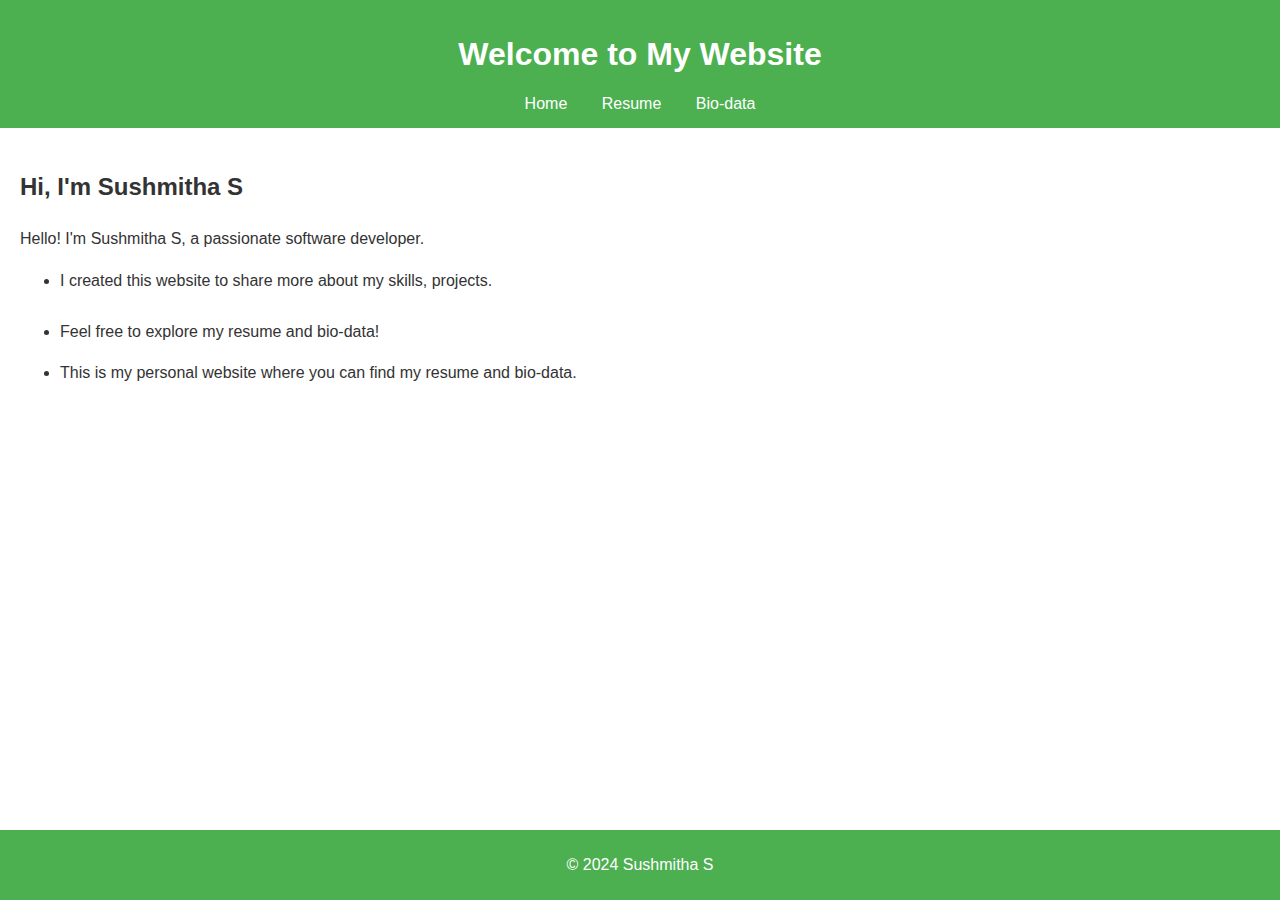
<file: index.html>
<!DOCTYPE html>
<html lang="en">
<head>
  <meta charset="UTF-8">
  <meta name="viewport" content="width=device-width, initial-scale=1.0">
  <title>Personal Website</title>
  <link rel="stylesheet" href="style.css">
</head>
<body>
  <header>
    <h1>Welcome to My Website</h1>
    <nav>
      <a href="index.html">Home</a>
      <a href="resume.html">Resume</a>
      <a href="biodata.html">Bio-data</a>
    </nav>
  </header>
  <main>
    <h2>Hi, I'm Sushmitha S</h2>
 <p>Hello! I'm Sushmitha S, a passionate software developer. <br>
<ul>
<li>I created this website to share more about my skills, projects. </li><br>
<li>Feel free to explore my resume and bio-data!</li></p>
    <li>This is my personal website where you can find my resume and bio-data.</li></p>
  </main>
  <footer>
    <p>&copy; 2024 Sushmitha S</p>
  </footer>


</body>
</html>
</file>
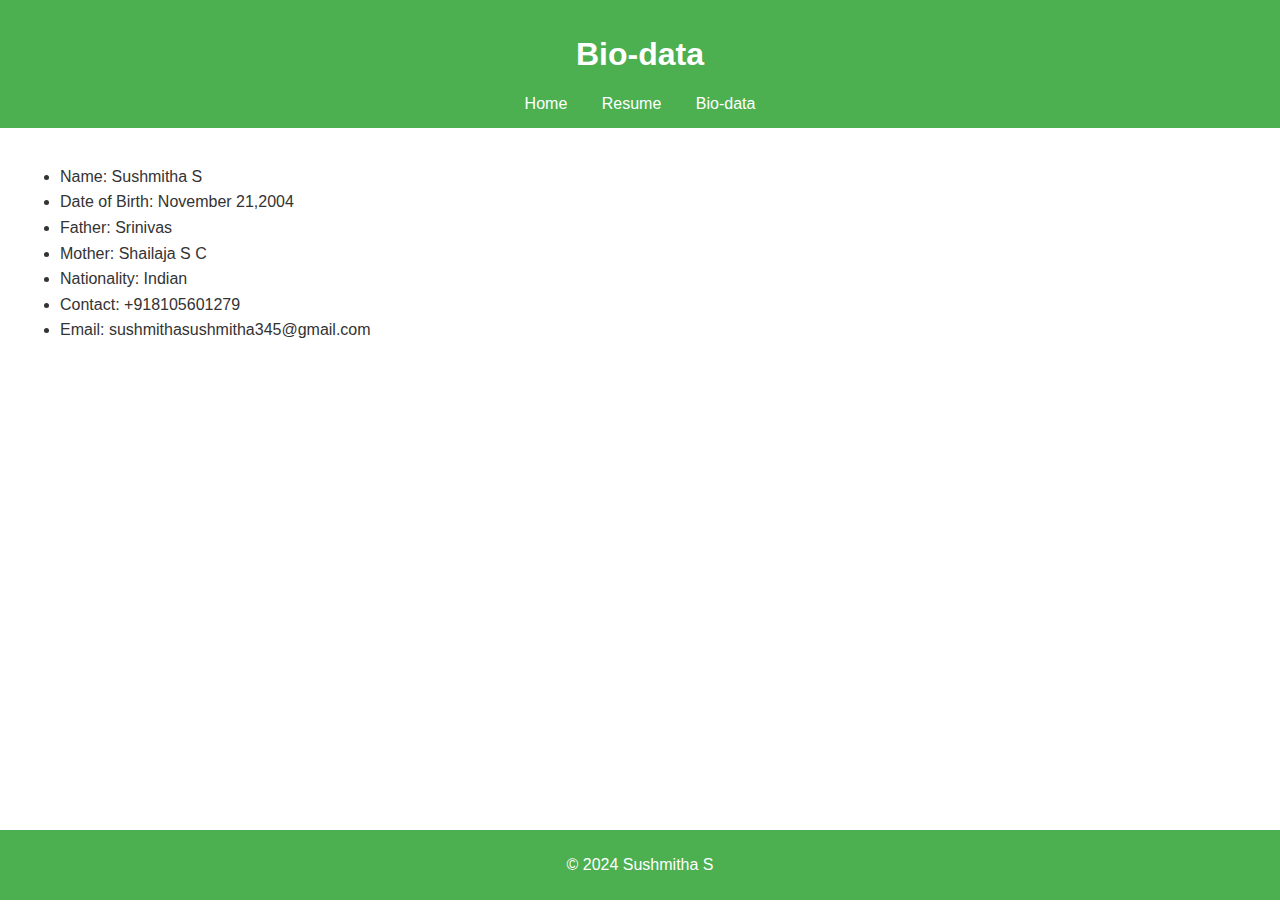
<file: biodata.html>
<!DOCTYPE html>
<html lang="en">
<head>
  <meta charset="UTF-8">
  <meta name="viewport" content="width=device-width, initial-scale=1.0">
  <title>Bio-data</title>
  <link rel="stylesheet" href="style.css">
</head>
<body>
  <header>
    <h1>Bio-data</h1>
    <nav>
      <a href="index.html">Home</a>
      <a href="resume.html">Resume</a>
      <a href="biodata.html">Bio-data</a>
    </nav>
  </header>
  <main>
    <ul>
      <li>Name: Sushmitha S</li>
      <li>Date of Birth: November 21,2004</li>
      <li> Father: Srinivas</li>
      <li>Mother: Shailaja S C</li>
      <li>Nationality: Indian</li>
      <li>Contact: +918105601279 </li>
      <li>Email: sushmithasushmitha345@gmail.com </li>
    </ul>
  </main>
 <footer>
    <p>&copy; 2024 Sushmitha S</p>
  </footer>


</body>
</html>
</file>
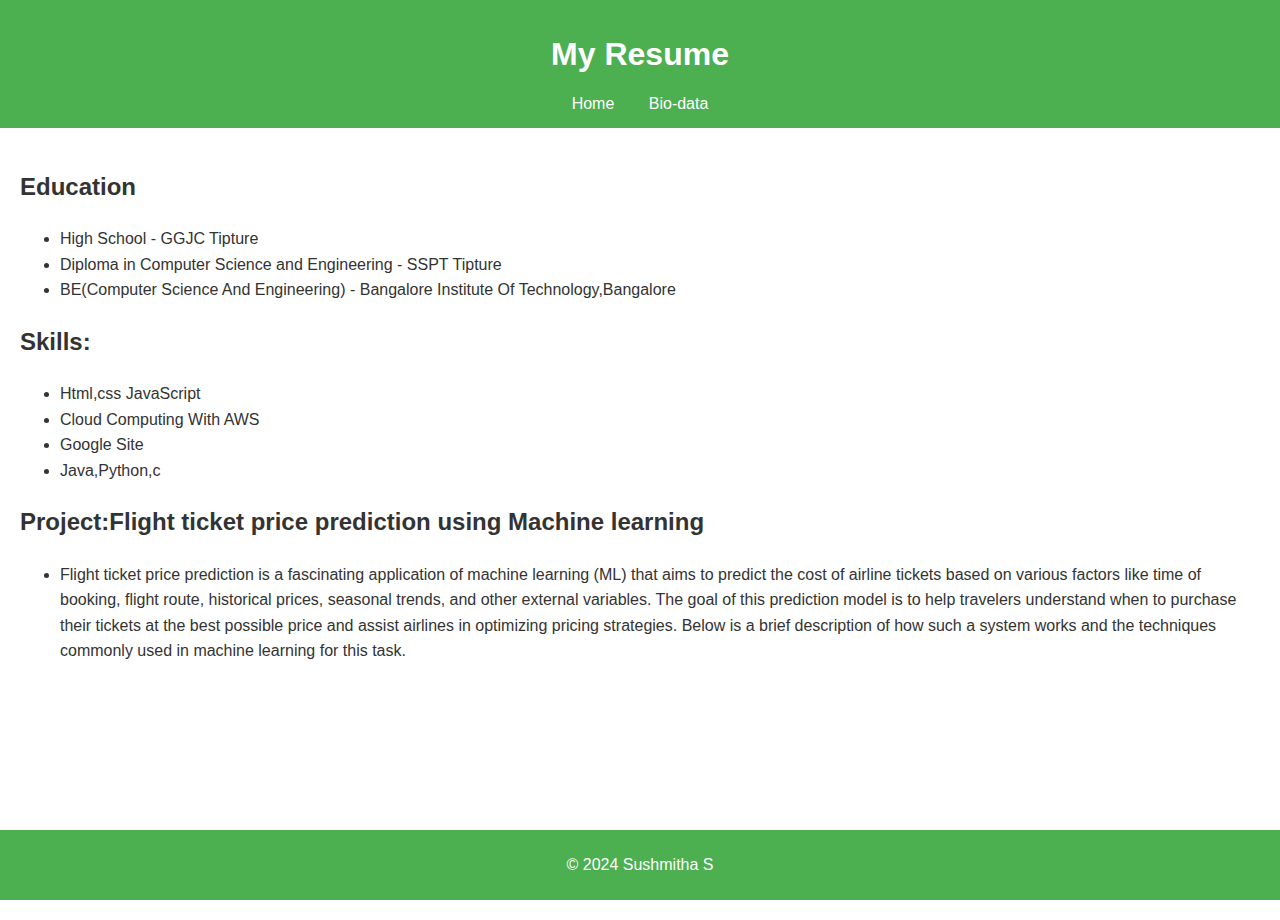
<file: resume.html>
<!DOCTYPE html>
<html lang="en">
<head>
  <meta charset="UTF-8">
  <meta name="viewport" content="width=device-width, initial-scale=1.0">
  <title>Resume</title>
  <link rel="stylesheet" href="style.css">
</head>
<body>
  <header>
    <center><h1>My Resume</h1></center>
    <nav>
      <left><a href="index.html">Home</a></left>
      <a href="biodata.html">Bio-data</a>
    </nav>
  </header>
  <main>
    <section>
      <h2>Education</h2>
      <ul>
        <li>High School - GGJC Tipture</li>
	<li>Diploma in Computer Science and Engineering - SSPT Tipture</li>
 	<li>BE(Computer Science And Engineering) - Bangalore Institute Of Technology,Bangalore</li>

      </ul>
    </section>
   <section>
      <h2>Skills:</h2>
      <ul>
        <li>Html,css JavaScript</li>
        <li>Cloud Computing With AWS</li>
	<li>Google Site</li>
	<li>Java,Python,c </li>
      </ul>
    </section>
<section>
      <h2>Project:Flight ticket price prediction using Machine learning</h2>
      <ul>
        <li>Flight ticket price prediction is a fascinating application of machine learning (ML) that aims to predict the cost of airline tickets based on various factors like time of booking, flight route, historical prices, seasonal trends, and other external variables. The goal of this prediction model is to help travelers understand when to purchase their tickets at the best possible price and assist airlines in optimizing pricing strategies. Below is a brief description of how such a system works and the techniques commonly used in machine learning for this task.</li>      </ul>
    </section>

  </main>
  <footer>
    <p>&copy; 2024 Sushmitha S</p>
  </footer>
</body>
</html>
</file>
<file: style.css>
html, body {
    height: 100%;
    margin: 0;
    padding: 0;
    overflow-x: hidden; 
}
body {
  font-family: Arial, sans-serif;
  margin: 0;
  padding: 0;
  color: #333;
padding-bottom: 20px;
}

header {
  background-color: #4CAF50;
  color: white;
  padding: 15px 20px;
  text-align: center;
}

header nav a {
  color: white;
  margin: 0 15px;
  text-decoration: none;
}

header nav a:hover {
  text-decoration: underline;
}

main {
  padding: 20px;
  line-height: 1.6;
}

footer {
  background-color:#4CAF50;
  color: white;
  text-align: center;
  padding: 10px 0;
  position: fixed;
  width: 100%;
  bottom: 0;
}
</file>
